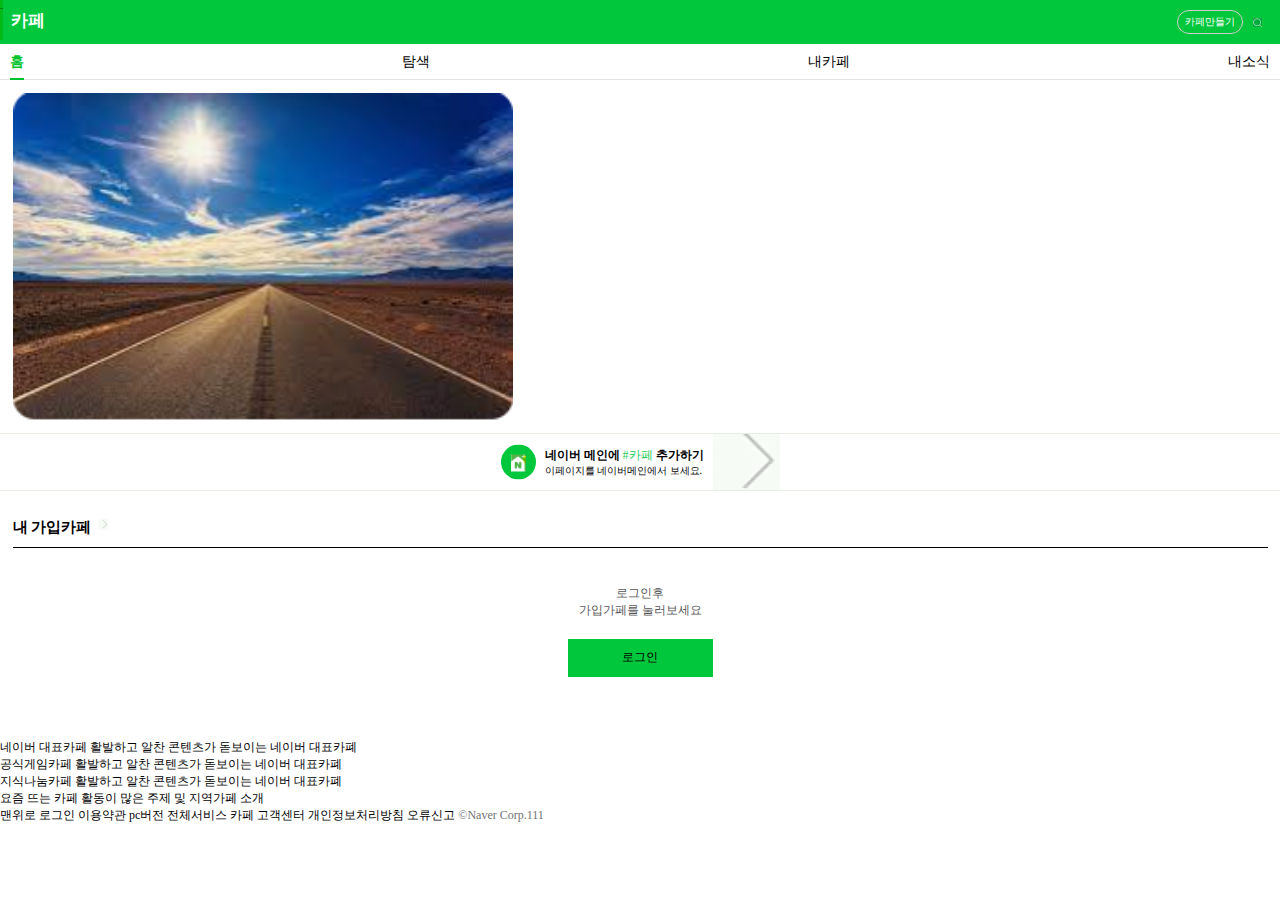
<file: 네이버카페모바일웹따라만들기/index.html>
<!DOCTYPE html>
<html lang="kr">
<head>
    <meta charset="UTF-8">
    <meta name="viewport" content="width=device-width, initial-scale=1.0, user-scalable=no, densitydpi=medium-dpi">
    <meta name="format-detection" content="telephone=no">
    <title>Document</title>
    <link rel="stylesheet" href="style.css">
    <link rel="stylesheet" href="default.css">
</head>
<body>
    <header>        
        <h1><a  href="#"><span class="hide">네이버</span></a><a href="#a">카페</a> </h1>
        <div> 
        <a href="#a" class="create">카페만들기</a>
        <a href="#a" class="search">검색</a>
         </div>
        <nav>
            <ul>
               <li class="on"><a href="#">홈</a></li>
               <li><a href="#">탐색</a></li>
               <li><a href="#">내카페</a></li>
               <li><a href="#">내소식</a></li> 
            </ul>
        </nav>
    </header>
    <main>
        <section class="slide">
            <img src="./img_slider.png" alt="카페스토리 함게 하면 더 즐거운 루어낚시 팀 MGR 밑걸림">
        </section>
        <section class="main">
            <a href="#" class="more">
                <div> <span>네이버 메인에 <em>#카페</em> 추가하기 </span> 이페이지를 네이버메인에서 보세요. </div> 
            </a>
            <div class="my_cafe">   
              <h2><a href="#">내 가입카페</a></h2>
              <div>
                <div> 
                   <span>로그인후<br> 가입가페를 눌러보세요 </span> 
                   <a href="#">로그인</a>
                </div>
                
              </div>  
            </div>
            
            <ul>
                <li>
                    <a href="#">
                        네이버 대표카페
                        활발하고 알찬 콘텐츠가 돋보이는 네이버 대표카폐
                    </a>
                </li>
                   <li>
                    <a href="#">
                        공식게임카페
                        활발하고 알찬 콘텐츠가 돋보이는 네이버 대표카폐
                    </a>
                </li>
                   <li>
                    <a href="#">
                        지식나눔카페
                        활발하고 알찬 콘텐츠가 돋보이는 네이버 대표카폐
                    </a>
                </li>
                   <li>
                    <a href="#">
                        요즘 뜨는 카페
                        활동이 많은 주제 및 지역가페 소개
                    </a>
                </li>

            </ul>
        </section>
    </main>
    <footer>
        <a href="#a">맨위로</a>
        <a href="#a">로그인</a>
        <a href="#a">이용약관</a>
        <a href="#a">pc버전</a>
        <a href="#a">전체서비스</a>

        <a href="#a">카페 고객센터</a>
        <a href="#a">개인정보처리방침</a>
        <a href="#a">오류신고</a>
        &copy;Naver Corp.111
    </footer>
</body>
</html>
<!--  -->
</file>
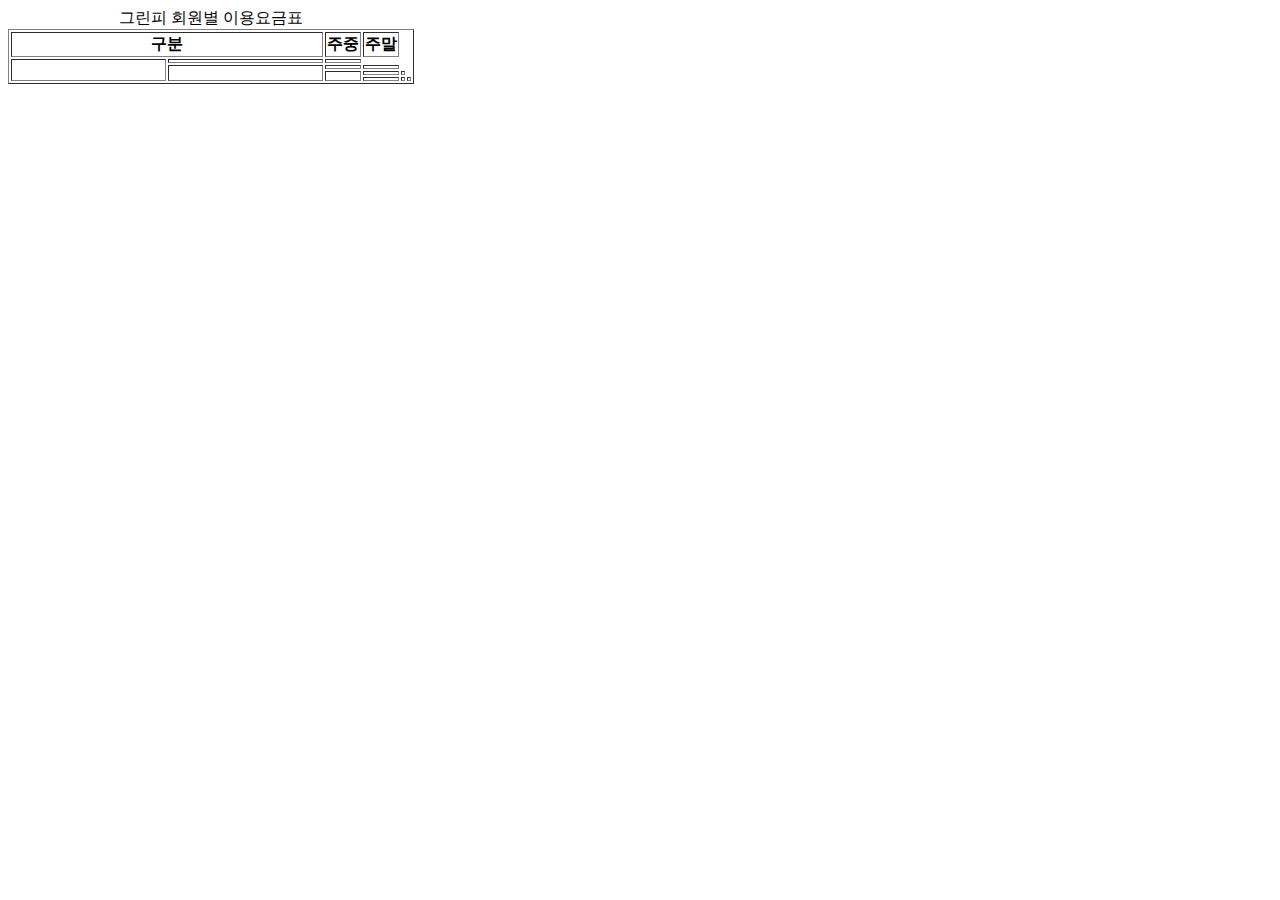
<file: 병합된복잡한표만들기/index.html>
<!DOCTYPE html>
<html lang="en">
<head>
  <meta charset="UTF-8">
  <meta http-equiv="X-UA-Compatible" content="IE=edge">
  <meta name="viewport" content="width=device-width, initial-scale=1.0">
  <title>Document</title>
  <style>
    
  </style>
</head>
<body>
  <table summary="회원별 각종 ...주중 주말 요금" border="1">
    <caption>그린피 회원별 이용요금표</caption>
    <colgroup>
    <col style="width:155px">
    <col style="width:155px">
    <col>
    <col>
  </colgroup>
  <thead>
    <tr>
      <th colspan="2">구분</th>
      <th>주중</th>
      <th>주말</th>
    </tr>
  </thead>
  <tbody>
    <tr>
      <th rowspan="4"></th>
      <th></th>
      <th></th>
    </tr>
    <tr>
      <th rowspan="4"></th>
      <th></th>
      <th></th>
    </tr>
    <tr>
      <th rowspan="4"></th>
      <th></th>
      <th></th>
    </tr>
    <tr>
      <th rowspan="4"></th>
      <th></th>
      <th></th>
    </tr>
  </tbody>



  </table>
</body>
</html>
</file>
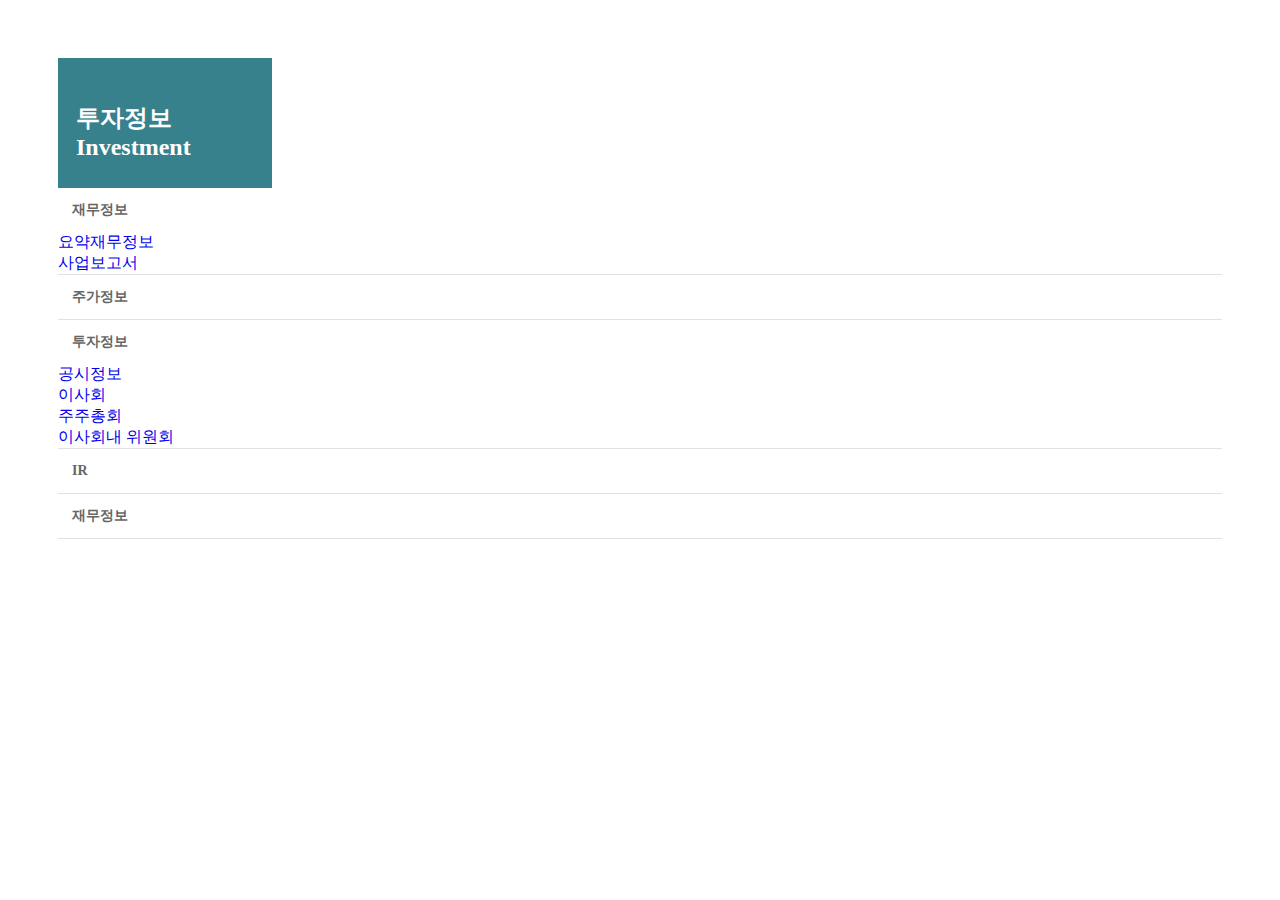
<file: 접힘펼침이가능한/index.html>
<!DOCTYPE html>
<html lang="en">
<head>
  <meta charset="UTF-8">
  <meta http-equiv="X-UA-Compatible" content="IE=edge">
  <meta name="viewport" content="width=device-width, initial-scale=1.0">
  <title>Document</title>
  <link rel="stylesheet" href="style.css">
</head>
<body>
  <div class="snb">
    <h2>투자정보<span>Investment</span></h2>
    <ul>
      <li><a href="#a">재무정보</a>
        <ul>
          <li><a href="#a">요약재무정보</a></li>
          <li><a href="#a">사업보고서</a></li>
          
        </ul>
      </li>
      <li><a href="#a">주가정보</a></li>
      <li><a href="#a">투자정보</a>
        <ul>
          <li><a href="#a">공시정보</a></li>
          <li><a href="#a">이사회</a></li>
          <li><a href="#a">주주총회</a></li>
          <li><a href="#a">이사회내 위원회</a></li>
        </ul>
      </li>
      <li><a href="#a">IR</a></li>
      <li><a href="#a">재무정보</a></li>
    </ul>
  </div>
</body>
</html>
</file>
<file: 네이버카페모바일웹따라만들기/style.css>
@charset "utf-8";
header{background: #00c73c;}/* font-size:0은NBSP (non-breaking space)없앨때 */
header a{vertical-align: middle;}
header h1{float: left; font-size: 10px;}
header > div{float: right; padding: 0 0 0 174px;padding: 10px 12px;}
header h1 a:first-child{display: inline-block;height: 41px; background: url(h1_logo.png)no-repeat 0 0 / 41px auto;vertical-align: middle;}
header h1 a:last-child{font-size: 17px;color: #fff;padding: 0 0 0 8px;line-height: 41px;vertical-align: middle;}/* vertical-align세로높이를 맞출때 */
header .create{display: inline-block;height: 22px;line-height: 22px;padding:0 7px;text-align: center;border-radius: 22px; font-size:10px;color: #fff;border: 1px solid #ccc;}  /*inline-block은 옆으로 쌓을수 있고 가로세로높이가 가능하다.*/
header .search{display: inline-block;width: 22px;height: 22px;font-size: 0;background: url(./ico_search.png) no-repeat center / 9px auto;}
header nav{clear:both;border-bottom: 1px solid #e2e2e2;background: #fff;padding: 0 10px;}
header nav ul{text-align: justify;text-align-last: justify;}
header nav li{display: inline-block;}
header nav li.on a{position: relative; color:#00c32d; font-weight: bold;   }
header nav li.on a:after{content:'';position: absolute;bottom: 0;left: 0px;bottom: -1px; width: 100%;height: 2px;background: #00c32d;}
header nav li a{display: block;font-size: 13.5px;height: 35px;line-height: 35px;}
/* [본문영역] 네이버카페 모바일 웹 따라만들기 - 웹퍼블리셔를 위한 코딩강의 1-2 */
.slide {padding: 12.5px;}
.slide img{width: 100%;max-width: 500px;}
.main .more{display: block; border-top: 1px solid #e6ede3;border-bottom: 1px solid #e6ede3;}
.main .more > div{position: relative; width: 235px;padding: 12.5px 0 12.5px 44px; margin: 0 auto;font-size: 10px; background: url(./bu_arrow_right.png)no-repeat right;}
.main .more > div:before{content:'';position: absolute;width: 35px;left: 0;top: 50%;transform:translateY(-50%);color: #686668; height: 35px;margin-bottom: 5px; background:url(./ico_home.png)no-repeat #00c73c center  / 15px auto;border-radius:35px;}
.main .more > div span {display: block; font-weight: bold;font-size: 12px;color: #000;}
.main .more > div span em{color: #27cf58;}
.main .my_cafe{padding: 26px 12.5px;}
.main .my_cafe h2 a{display: block;font-size: 15px;color: #000;font-weight: bold;padding: 0 0 10px;border-bottom: 1px solid #000;}
.main .my_cafe h2 a:after{content:' ';display: inline-block; width: 10px;height: 15px; background: url(./bu_arrow_right.png)no-repeat right / 100% auto;margin: 0 0 0 7px;}
.main .my_cafe > div {display: table;width: 100%;height: 165px;}
.main .my_cafe > div > div { display: table-cell;text-align: center;vertical-align: middle;}
.main .my_cafe > div > div span{display: block;padding: 0 0 20px; font-size: 12px;color: #575757;}
.main .my_cafe > div > div a{display: inline-block;width: 145px;height: 37.5px;background: #00c73c;font-size:12px ;text-align: center;line-height: 37.5px;color: #000;}
</file>
<file: 접힘펼침이가능한/style.css>
@charset "utf-8";

body{padding:50px;}
h2 {margin:0;}
ul{padding:0;margin:0;}

.snb h2{padding:44px 0 0 18px; width:196px; height:86px ;background:#36818c; color:white;}
.snb h2 span{display:block;color:#fff;}
.snb ul li {list-style:none;}
.snb ul li a{text-decoration:none;}
.snb > ul > li {list-style: none;border-bottom:1px solid #e1e1e1;}
.snb > ul > li > a{display:block;height: 44px;line-height:44px;font-weight: bold;font-size: 14px;color:#666;list-style: none;text-indent: 14px;text-decoration:none;}
</file>
<file: 네이버카페모바일웹따라만들기/default.css>
@charset "utf-8";

/* REset  */
*{outline:0 !important;}
html,body,h1,h2,h3,h4,h5,h6,div,p,blockquote,pre,code,address,ul,ol,li,menu,nav,section,article,aside,dl,dt,dd,table,thead,tbody,tfoot,label,caption,th,td,form,fieldset,legend,hr,input,button,textarea,object,figure,figcaption{margin: 0;padding: 0;}
html,body{width: 100%;}
html{-webkit-touch-callout:none;-webkit-user-select:none;-webkit-tap-highlight-color:rgba(0,0,0,0);}
body{width: 100%;background: #fff;min-width:320px;-webkit-tex-size-adjust:none;word-wrap:break-word;word-break:break-all;}
body,input,select,textarea,button{border: none;font-size: 12px;color: #727272;}
ul,ol,li{list-style: none;}
table{width: 100%;border-spacing: 0;border-collapse:collapse ;}
img,fieldset{border: 0;}
address,cite,code,em{font-style: normal;font-weight: normal;}
label,img,input,select,textarea,button{vertical-align: middle;}
.hide,caption,legend{line-height: 0;font-size: 1px;overflow:hidden;}
hr{display: none;}
main,header,section,nav,footer,aside,article,figure{display: block;}
a{color: #000;text-decoration: none;}
/* form */
textarea{border: 1px solid #dbdbdb;}
select{height: 32px;font-size: 13px;color: #373737;border: 1px solid #e9e9e9;background: #fff;}
input[type=tel],
input[type=time],
input[type=text],
input[type=password],
input[type=search],
input[type=email],
input[type=file],
input[type=url],
input[type=number],
                {
                    
                }
</file>
